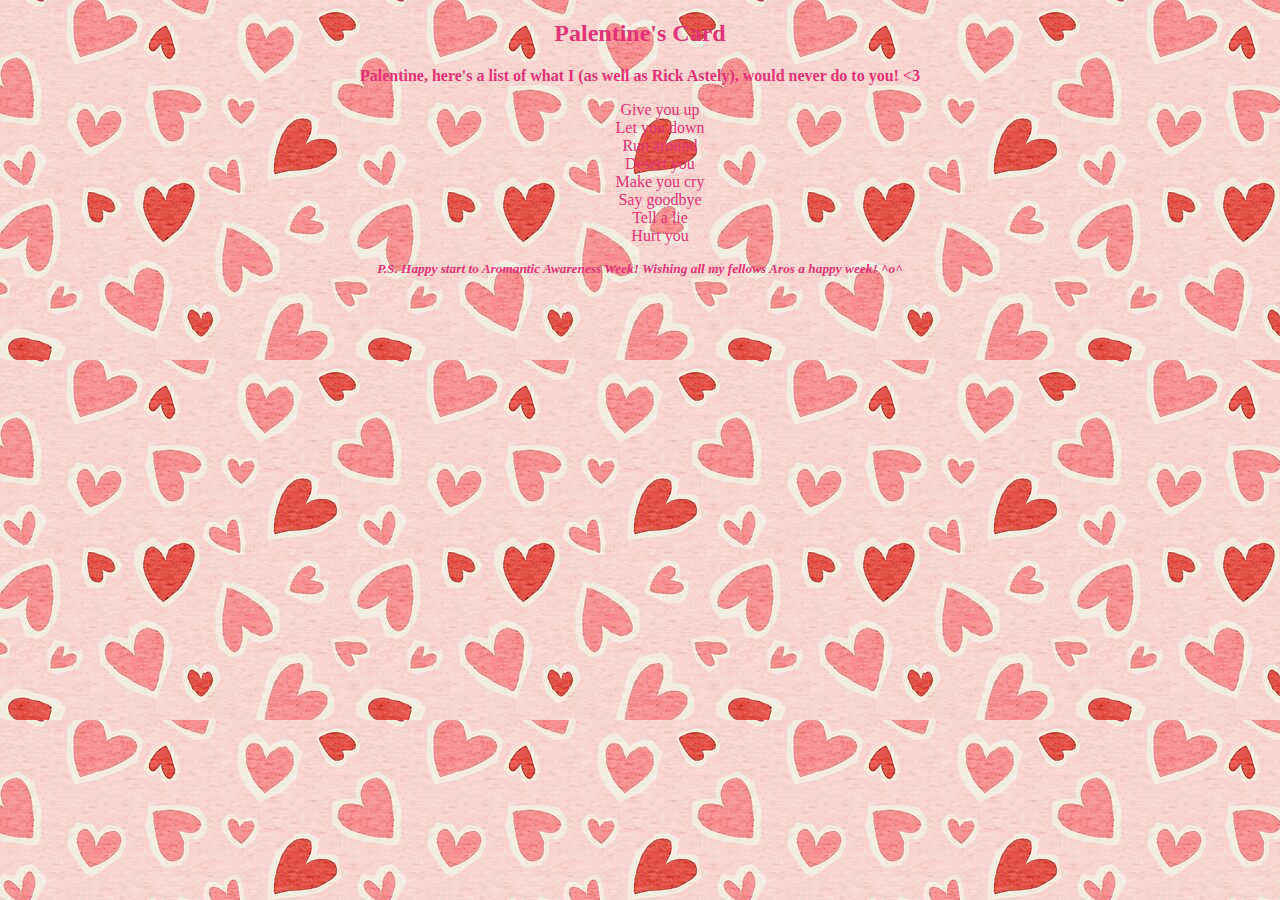
<file: Valentines.html>
<!DOCTYPE html>
<html>
<head>
     <title>Amber's Valentines Day Card</title>
     <meta charset="utf-8">             <!--THIS IS REQUIRED!!!!!!-->
     <link rel="stylesheet" href="Style.css">
</head>
<body>
    <h2>Palentine's Card</h2>
    <p>Palentine, here's a list of what I (as well as Rick Astely), would never do to you! <3 </p>
    <ul>
        <li>Give you up</li>
        <li>Let you down</li>
        <li>Run around</li>
        <li>Desert you</li>
        <li>Make you cry</li>
        <li>Say goodbye</li>
        <li>Tell a lie</li>
        <li>Hurt you</li>
    </ul>
    <small>
        <p>P.S. Happy start to Aromantic Awareness Week! Wishing all my fellows Aros a happy week! ^o^ </p>
    </small>
</body>
</html>
</file>
<file: Style.css>
/* VDayCard Style CSS - By: Jacqueline "Amber" Josey */

/* Sets up BG img */
body {
  background-image: url("love-heart-bg.png");
}

/* Styles the body (font, txt colors, centers text) */
body{
     color: #e23376;
     font-family: Pangolin;
     margin-left: auto;
     margin-right: auto;
     text-align: center;
}

/* Bolds standard text */
p {
    font-weight: bold;   
}

/* Sets bg color of standard text */
p span {
    background-color: #F8F8F9;
}

/* Italisizes Rick Astley parathensies & sets bg of the text */
a {
    font-style: italic;
}

/* Gets Rid of List Bulletin Points & changes txt bg */
 ul {
  list-style-type: none;
 }

/* Sets bg color of list text */
 li span {
    background-color: #F8F8F9;
 }

/* Italisizes & changes bg of txt */
small {
    font-style: italic;
}

/* Changes sizes of imgs to a more managable size */
body, img {
    width: auto;
    max-width: 55%;
    max-height: 55%;
    height: auto;
}
</file>
